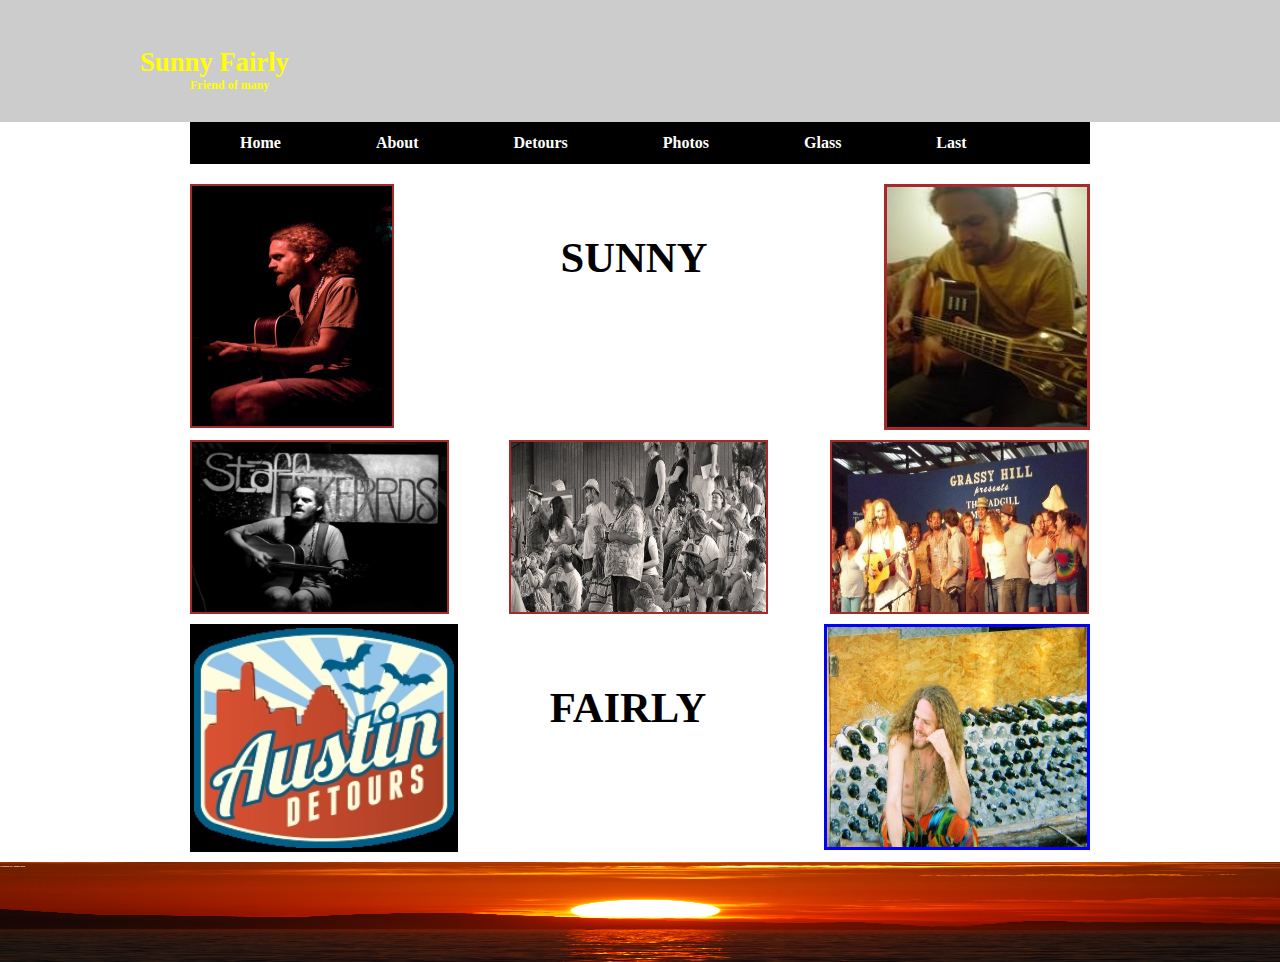
<file: index.html>
<html>
<head>
	<title>Sunny Fairly</title>
	<link rel="stylesheet" type="text/css" href="images.css">
	<link rel="stylesheet" type="text/css" href="body.css">
</head>
<body>

<!-- ref- body.css -->
<header class="header">
<p><dt><b>Sunny Fairly<b></dt><definition class="def"><b>Friend of many</b></definition></p>
</header>


<div class="meat">
  <!-- Row of buttons to navigate pages, ref- body.css -->
  <div class="boxrow">
          <a href="index.html" class="button2">Home</a>
          <a href="about.html" class="button2">About</a>
          <a href="detours.html" class="button2">Detours</a>
          <a href="pictures.html" class="button2">Photos</a>
          <a href="glass.html" class="button2">Glass</a>
          <a href="index.html"class="button2 last">Last</a>
  </div>        

  
  <!-- Inserting image left of text. ref- images.css -->
  <div><img src="images/faceleft.jpg"class="sunnyleft1"></div>
  <div class="h1"><h1>SUNNY</h1></div>
  <!-- Inserting image right of text. ref- images.css -->
  <div><img src="images/oldguitar.jpg"alt="oldguitar"class="sunnyNAM1"></div>
    
<!--These are 3 pictures in boxes. Ref- body.css -->
<div class="meat">
  <div class="box1">
    <a href="https://www.youtube.com/watch?v=_92PwUvXtXo" target="_blank"></a>
  </div>

  <div class="box2"> 
    <a href="https://www.youtube.com/watch?v=yS9d6Z7nZJM" target="_blank"></a>
  </div>

  <div class="box3">	
    </div>
</div>

<!-- This is just filler text to give more room to play with. ref- body.css -->
  <div><a href="http://www.austindetours.com"><img src="images/ADlogo.jpg"class="ADlogo1"alt="Austin Detours"></a></div>
  <div class="h1-2"><h1>FAIRLY</h1></div>
  <div><img src="images/Sunny1.jpg"class="sunnybottles1"></div>


</div>

<!-- ref- body.css -->
<footer class="footer">
	<p>Created by: Boba Fett</p>
</footer>
</body>
</html>
</file>
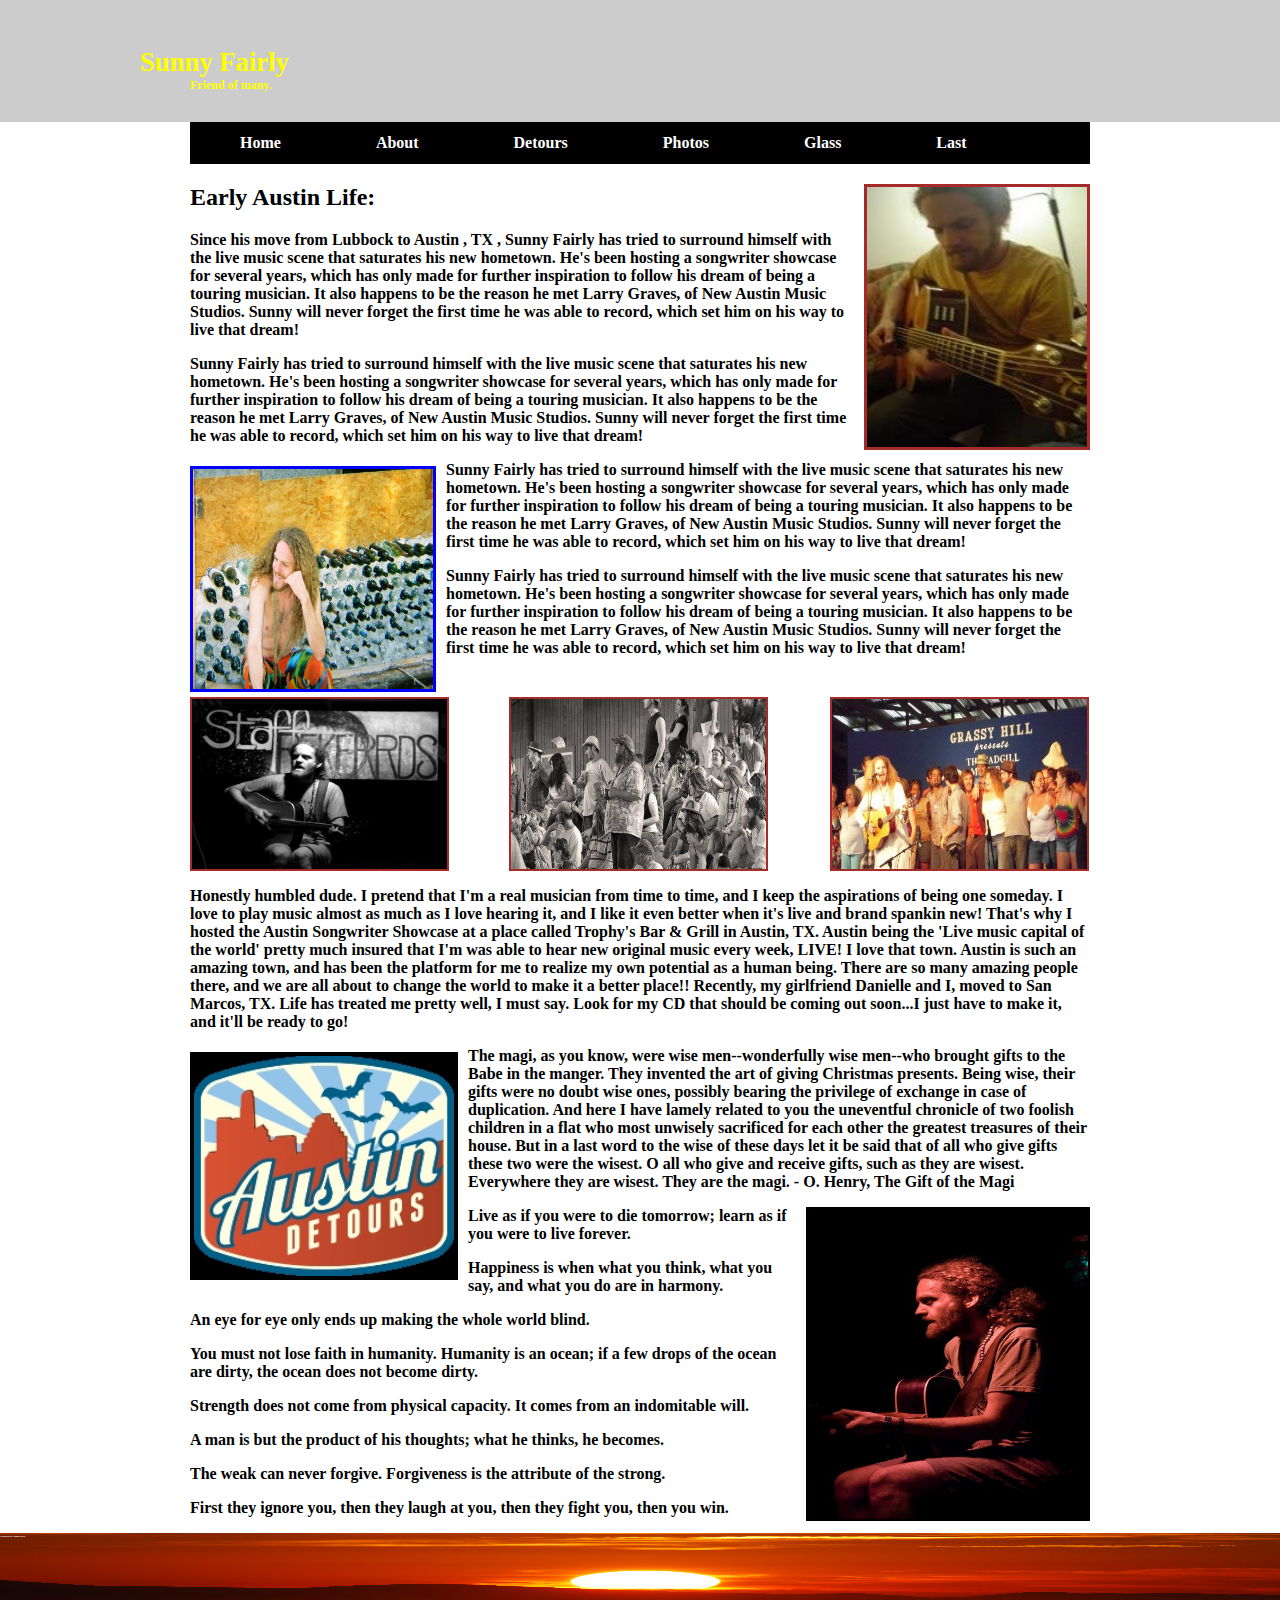
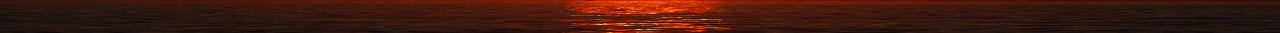
<file: about.html>
<html>
<head>
	<title>Bio: Sunny Fairly</title>
	<link rel="stylesheet" type="text/css" href="images.css">
	<link rel="stylesheet" type="text/css" href="body.css">
</head>
<body>

<!-- ref- body.css -->
<header class="header">
    <p><dt><b>Sunny Fairly<b></dt><definition class="def"><b>Friend of many.</b></definition></p>
</header>

<div class="meat">

  <!-- Row of buttons to navigate pages, ref- body.css -->
  <div class="boxrow">
          <a href="index.html" class="button2">Home</a>
          <a href="about.html" class="button2">About</a>
          <a href="detours.html" class="button2">Detours</a>
          <a href="pictures.html" class="button2">Photos</a>
          <a href="glass.html" class="button2">Glass</a>
          <a href="index.html"class="button2 last">Last</a>
  </div>        


  <!-- Inserting image right of text. ref- images.css -->
  <div><img src="images/oldguitar.jpg"alt="oldguitar"class="sunnyNAM"></div>
  
  <p><h2> Early Austin Life:</h2>

   Since his move from Lubbock to Austin , TX , Sunny Fairly has tried to surround himself with the live music scene that saturates his new hometown. He's been hosting a songwriter showcase for several years, which has only made for further inspiration to follow his dream of being a touring musician. It also happens to be the reason he met Larry Graves, of New Austin Music Studios. Sunny will never forget the first time he was able to record, which set him on his way to live that dream!<p>

  <p>Sunny Fairly has tried to surround himself with the live music scene that saturates his new hometown. He's been hosting a songwriter showcase for several years, which has only made for further inspiration to follow his dream of being a touring musician. It also happens to be the reason he met Larry Graves, of New Austin Music Studios. Sunny will never forget the first time he was able to record, which set him on his way to live that dream! </p>

<!-- Inserting image left of text. ref- images.css -->
  <div><img src="images/Sunny1.jpg"class="sunnybottles"></div>

  <p>Sunny Fairly has tried to surround himself with the live music scene that saturates his new hometown. He's been hosting a songwriter showcase for several years, which has only made for further inspiration to follow his dream of being a touring musician. It also happens to be the reason he met Larry Graves, of New Austin Music Studios. Sunny will never forget the first time he was able to record, which set him on his way to live that dream! </p>

  <p>Sunny Fairly has tried to surround himself with the live music scene that saturates his new hometown. He's been hosting a songwriter showcase for several years, which has only made for further inspiration to follow his dream of being a touring musician. It also happens to be the reason he met Larry Graves, of New Austin Music Studios. Sunny will never forget the first time he was able to record, which set him on his way to live that dream! </p>
</div>

<!--These are 3 pictures with links. I still need to point them to videos that aren't Boba Fett. Ref- body.css -->
<div class="meat">
  <div class="box1">
    <a href="https://www.youtube.com/watch?v=_92PwUvXtXo" target="_blank"></a>
  </div>

  <div class="box2"> 
    <a href="https://www.youtube.com/watch?v=yS9d6Z7nZJM" target="_blank"></a>
  </div>

  <div class="box3">	
    <a href="http://www.austindetours.com"target="_blank"></a>
  </div>
</div>

<!-- This is just filler text to give more room to play with. ref- body.css -->
<div class="meat">
  <p>Honestly humbled dude. I pretend that I'm a real musician from time to time, and I keep the aspirations of being one someday. I love to play music almost as much as I love hearing it, and I like it even better when it's live and brand spankin new! That's why I hosted the Austin Songwriter Showcase at a place called Trophy's Bar & Grill in Austin, TX. Austin being the 'Live music capital of the world' pretty much insured that I'm was able to hear new original music every week, LIVE! I love that town.

  Austin is such an amazing town, and has been the platform for me to realize my own potential as a human being. There are so many amazing people there, and we are all about to change the world to make it a better place!!

  Recently, my girlfriend Danielle and I, moved to San Marcos, TX. Life has treated me pretty well, I must say.

  Look for my CD that should be coming out soon...I just have to make it, and it'll be ready to go!</p>

  <div><a href="http://www.austindetours.com"><img src="images/ADlogo.jpg"class="ADlogo"alt="Austin Detours"></a></div>
 
  <p>The magi, as you know, were wise men--wonderfully wise men--who brought gifts to the Babe in the manger. They invented the art of giving Christmas presents. Being wise, their gifts were no doubt wise ones, possibly bearing the privilege of exchange in case of duplication. And here I have lamely related to you the uneventful chronicle of two foolish children in a flat who most unwisely sacrificed for each other the greatest treasures of their house. But in a last word to the wise of these days let it be said that of all who give gifts these two were the wisest. O all who give and receive gifts, such as they are wisest. Everywhere they are wisest. They are the magi.   - O. Henry, The Gift of the Magi </p>

  <div><img src="images/faceleft.jpg"class="sunnyleft"></div>
 
  <p>Live as if you were to die tomorrow; learn as if you were to live forever.</p>
  <p>Happiness is when what you think, what you say, and what you do are in harmony.</p>
  <p>An eye for eye only ends up making the whole world blind.</p>
  <p>You must not lose faith in humanity. Humanity is an ocean; if a few drops of the ocean are dirty, the ocean does not become dirty.</p>
  <p>Strength does not come from physical capacity. It comes from an indomitable will.</p>
  <p>A man is but the product of his thoughts; what he thinks, he becomes.</p>
  <P>The weak can never forgive. Forgiveness is the attribute of the strong.</P>
  <p>First they ignore you, then they laugh at you, then they fight you, then you win.</p>

</div>

<!-- ref- body.css -->
<footer class="footer">
	<p class="footbutton">Created by: Boba Fett</p>
</footer>
</body>
</html>
</file>
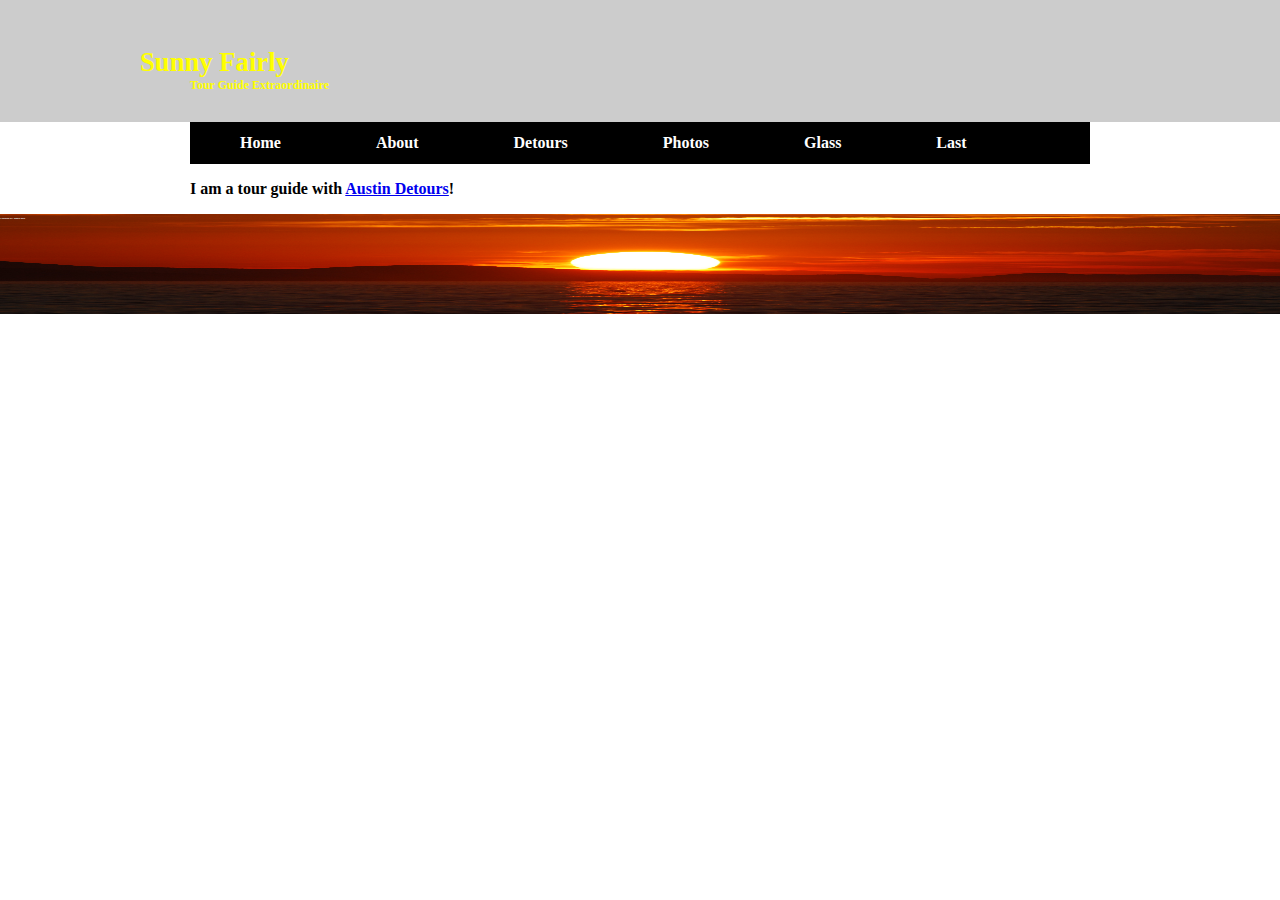
<file: detours.html>
<html>
<head>
	<title>Sunny The Tour Guide</title>
	<link rel="stylesheet" type="text/css" href="images.css">
	<link rel="stylesheet" type="text/css" href="body.css">
</head>
<body>

<!-- ref- body.css -->
<header class="header">
<p><dt><b>Sunny Fairly<b></dt><definition class="def"><b>Tour Guide Extraordinaire</b></definition></p>
</header>

<div class="meat">

    <!-- Row of buttons to navigate pages, ref- body.css -->
    <div class="boxrow">
            <a href="index.html" class="button2">Home</a>
            <a href="about.html" class="button2">About</a>
            <a href="detours.html" class="button2">Detours</a>
            <a href="pictures.html" class="button2">Photos</a>
            <a href="glass.html" class="button2">Glass</a>
            <a href="index.html"class="button2 last">Last</a>
    </div>


    <p>I am a tour guide with <a href="austindetours.com"><strong>Austin Detours</strong></a>!</p>
</div>

<!-- ref- body.css -->
<footer class="footer">
	<p>Created by: Boba Fett</p>
</footer>
</body>
</html>
</file>
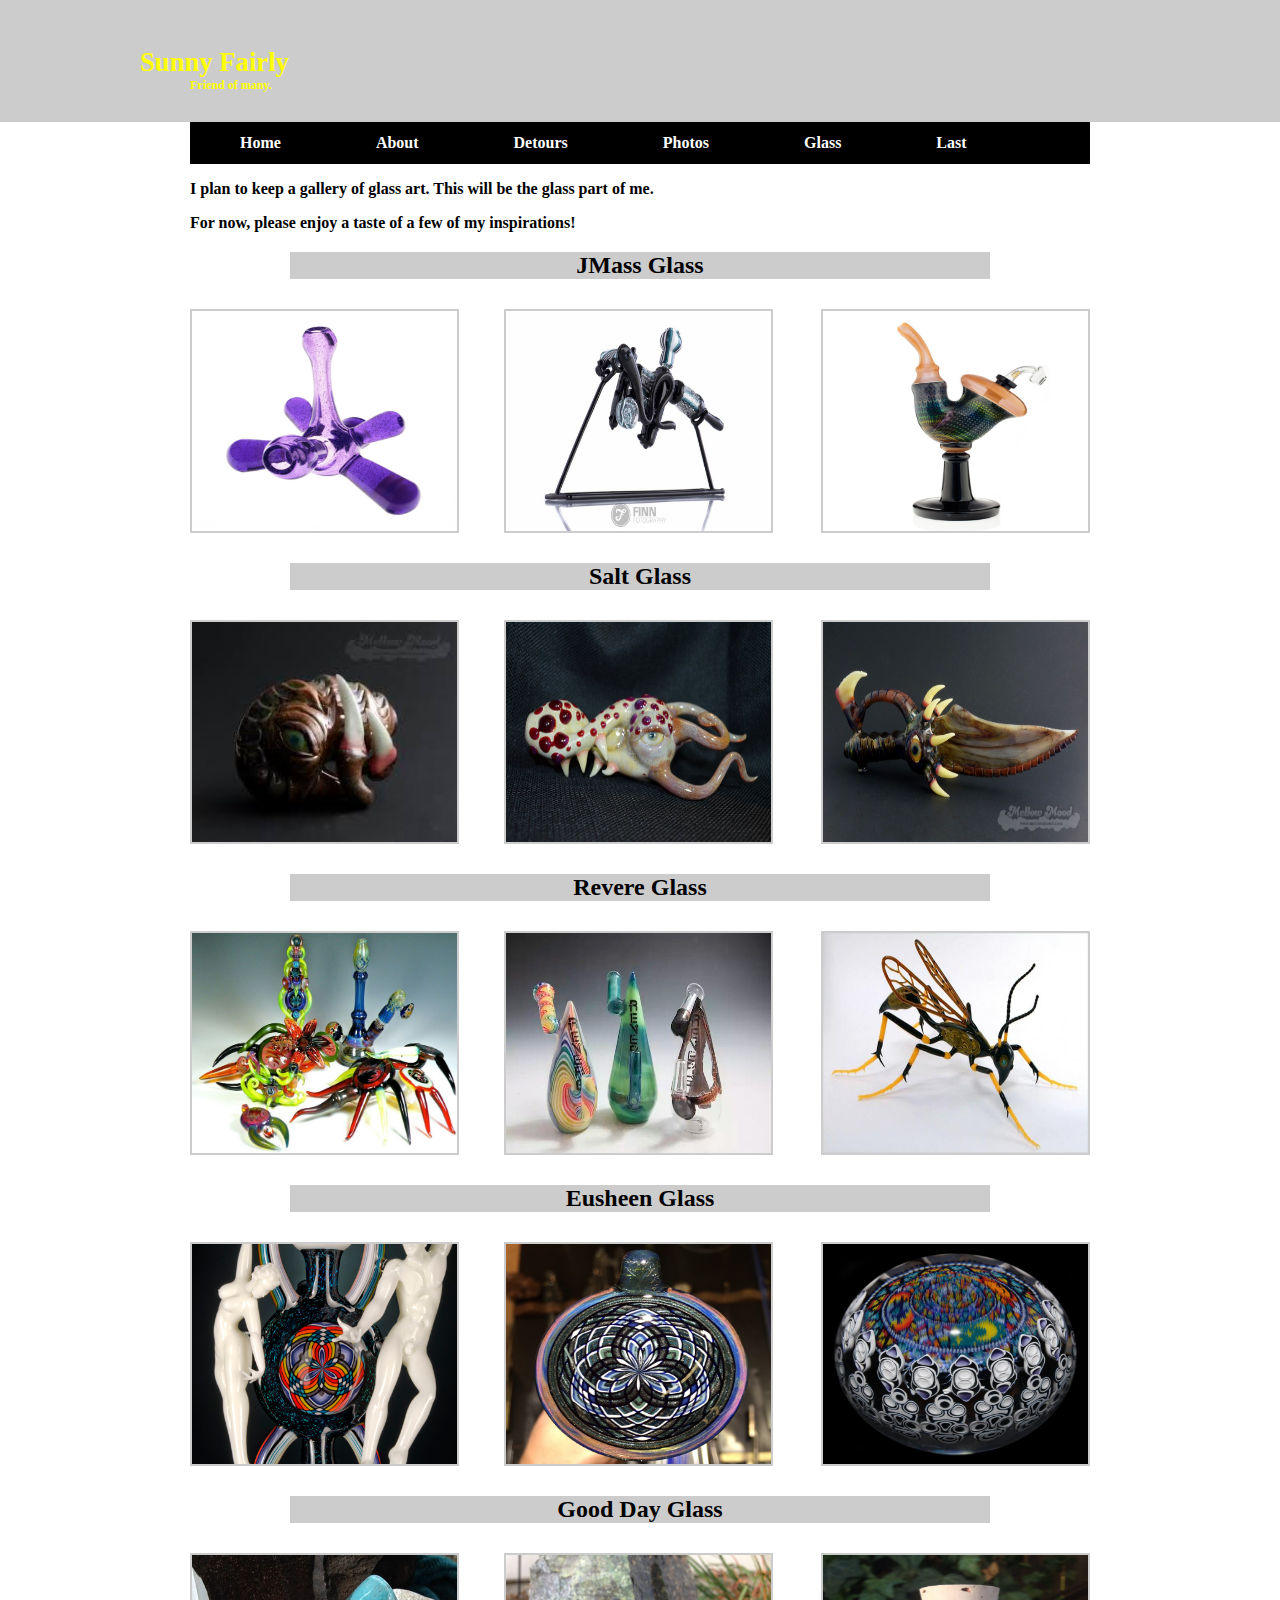
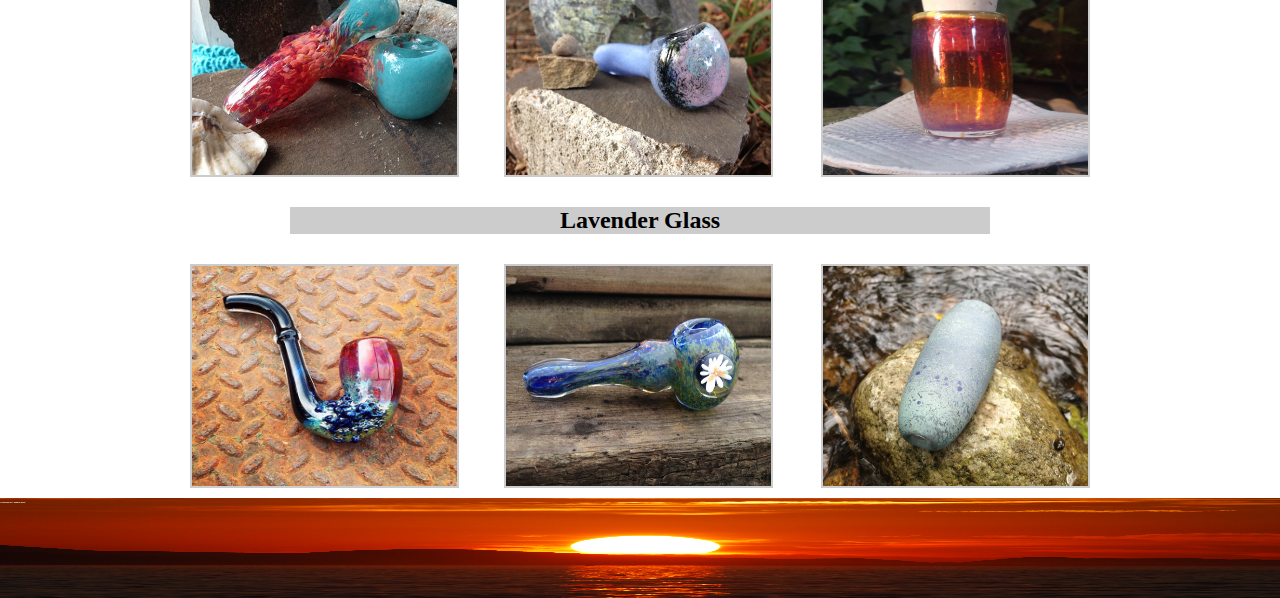
<file: glass.html>
<html>
<head>
	<title>Glass</title>
	<link rel="stylesheet" type="text/css" href="body.css">
	<link rel="stylesheet" type="text/css" href="images.css">
</head>

<body>

	<!-- ref- body.css -->
	<header class="header">
		<p><dt><b>Sunny Fairly<b></dt><definition class="def"><b>Friend of many.</b></definition></p>
	</header>

	<div class="meat">

		<!-- Bar with buttons, ref- body.css -->
		<div class="boxrow">
	        <a href="index.html" class="button2">Home</a>
	        <a href="about.html" class="button2">About</a>
	        <a href="detours.html" class="button2">Detours</a>
	        <a href="pictures.html" class="button2">Photos</a>
	        <a href="glass.html" class="button2">Glass</a>
	        <a href="index.html"class="button2 last">Last</a>
		</div>          

		<!-- Gallery of images, ref- images.css -->
		
		<p>I plan to keep a gallery of glass art. This will be the glass part of me.</p>
		<p>For now, please enjoy a taste of a few of my inspirations!</p>
		
		<!-- Gallery of images, ref- images.css -->
		<div>	
			<h2 class="h2">JMass Glass</h2>
			<a href="http://dankgeek.com/collections/jmass-glass"><img src="images/glass/jaymass.jpg"class="picsrow1"></a>
			<a href="https://www.facebook.com/jmassglass/"><img src="images/glass/jmass2.jpg"class="picsrow2"></a>
			<a href="http://ballersectionglass.com/jmass-what/"><img src="images/glass/jmass3.jpg"class="picsrow3"></a>
		</div>
		<div class="meat">
			<h2 class="h2">Salt Glass</h2>
			<a href="http://saltglass.com/"><img src="images/glass/salteyeknife.jpeg"class="picsrow1"></a>
			<a href="https://instagram.com/saltglass/?hl=en"><img src="images/glass/saltopus.jpg"class="picsrow2"></a>
			<a href="https://www.facebook.com/Saltglass/"><img src="images/glass/saltknife.jpg"class="picsrow3"></a>
		</div>
		<div class="meat">
			<h2 class="h2">Revere Glass</h2>
			<a href="http://revereglass.com/"> <img src="images/glass/reverestuff.jpg"class="picsrow1"></a>
			<a href="https://www.youtube.com/user/revereglass"> <img src="images/glass/reverebongs.jpg"class="picsrow2"></a>
			<a href="https://www.facebook.com/revereglass/"> <img src="images/glass/reverewasp.jpg"class="picsrow3"></a>
		</div>
		<div class="meat">
			<h2 class="h2">Eusheen Glass</h2>
			<a href="https://www.facebook.com/eusheen"> <img src="images/glass/sheennaked.jpg"class="picsrow1"></a>
			<a href="https://www.facebook.com/eusheen/photos"> <img src="images/glass/sheenfilla.jpg"class="picsrow2"></a>
			<a href="https://www.facebook.com/eusheen/about"> <img src="images/glass/sheenball.jpg"class="picsrow3"></a>
		</div>		
		<div class="meat">
			<h2 class="h2">Good Day Glass</h2>
			<a href="https://www.etsy.com/shop/GoodDayGlass/"> <img src="images/glass/tammycouple.jpg"class="picsrow1"></a>
			<a href="https://www.etsy.com/shop/GoodDayGlass/about"> <img src="images/glass/tammy2.jpg"class="picsrow2"></a>
			<a href="https://www.etsy.com/shop/GoodDayGlass/"> <img src="images/glass/tammystash.jpg"class="picsrow3"></a>
		</div>	
		<div class="meat">
			<h2 class="h2">Lavender Glass</h2>
			<a href="https://www.etsy.com/shop/LavenderGlassWorks/"> <img src="images/glass/Travissherlock.jpg"class="picsrow1"></a>
			<a href="https://www.etsy.com/shop/LavenderGlassWorks/about"> <img src="images/glass/Travisflower.jpg"class="picsrow2"></a>
			<a href="https://www.etsy.com/shop/LavenderGlassWorks/"> <img src="images/glass/Travischillum.jpg"class="picsrow3"></a>
		</div>
	</div>

	<!-- ref- body.css -->
	<footer class="footer">
		<p class="footbutton">Created by: Boba Fett</p>
	</footer>
</body>
</html>
</file>
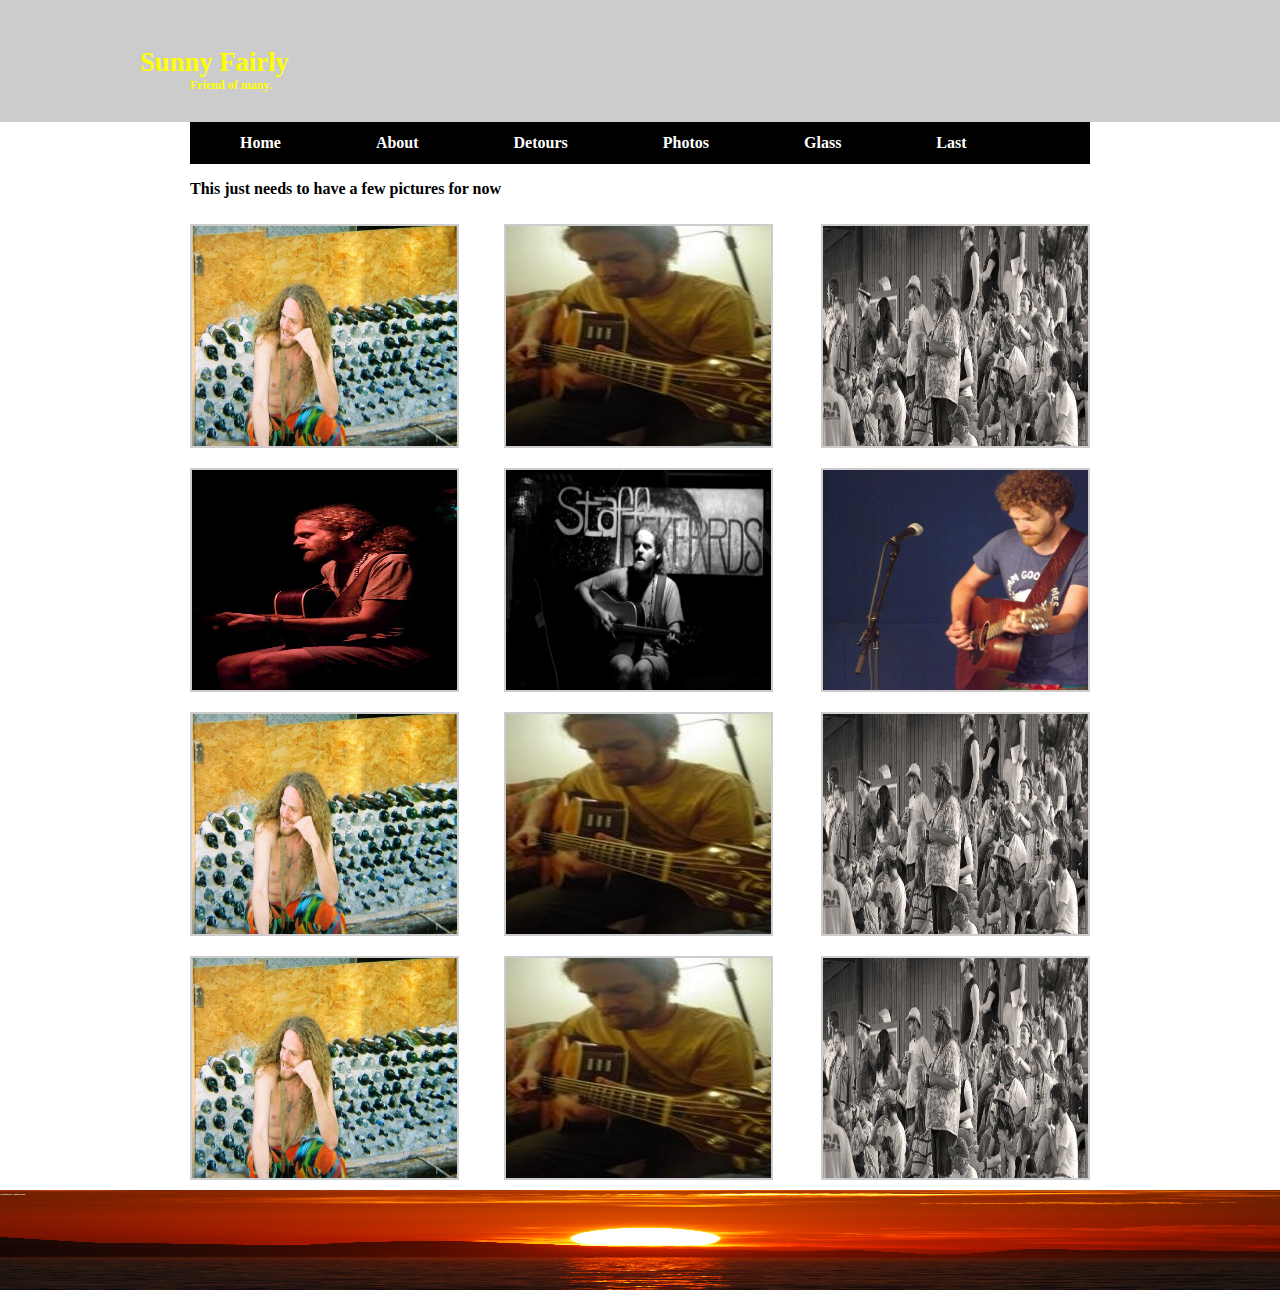
<file: pictures.html>
<html>
<head>
	<title>Photos of Sunny</title>
	<link rel="stylesheet" type="text/css" href="body.css">
	<link rel="stylesheet" type="text/css" href="images.css">
</head>
<body>

<!-- ref- body.css -->
<header class="header">
<p><dt><b>Sunny Fairly<b></dt><definition class="def"><b>Friend of many.</b></definition></p>
</header>

<div class="meat">

	<!-- Bar with buttons, ref- body.css -->
	<div class="boxrow">
	        <a href="index.html" class="button2">Home</a>
	        <a href="about.html" class="button2">About</a>
	        <a href="detours.html" class="button2">Detours</a>
	        <a href="pictures.html" class="button2">Photos</a>
	        <a href="glass.html" class="button2">Glass</a>
	        <a href="index.html"class="button2 last">Last</a>
	</div>        

	<!-- Gallery of images, ref- images.css -->

	<p>This just needs to have a few pictures for now</p>
		<img src="images/Sunny1.jpg"class="picsrow1">
		<img src="images/oldguitar.jpg"class="picsrow2">
		<img src="images/Blackandwhitegroup.jpg"class="picsrow3">
	</div>
	<div class="meat">
		<img src="images/faceleft.jpg"class="picsrow1">
		<img src="images/SunnyRekerrds.jpg"class="picsrow2">
		<img src="images/threadgillstage.jpg"class="picsrow3">
	</div>
	<div class="meat">
		<img src="images/Sunny1.jpg"class="picsrow1">
		<img src="images/oldguitar.jpg"class="picsrow2">
		<img src="images/Blackandwhitegroup.jpg"class="picsrow3">
	</div>
	<div class="meat">
		<img src="images/Sunny1.jpg"class="picsrow1">
		<img src="images/oldguitar.jpg"class="picsrow2">
		<img src="images/Blackandwhitegroup.jpg"class="picsrow3">
	</div>

	<!-- ref- body.css -->
	<footer class="footer">
		<p class="footbutton">Created by: Boba Fett</p>
	</footer>
</body>
</html>
</file>
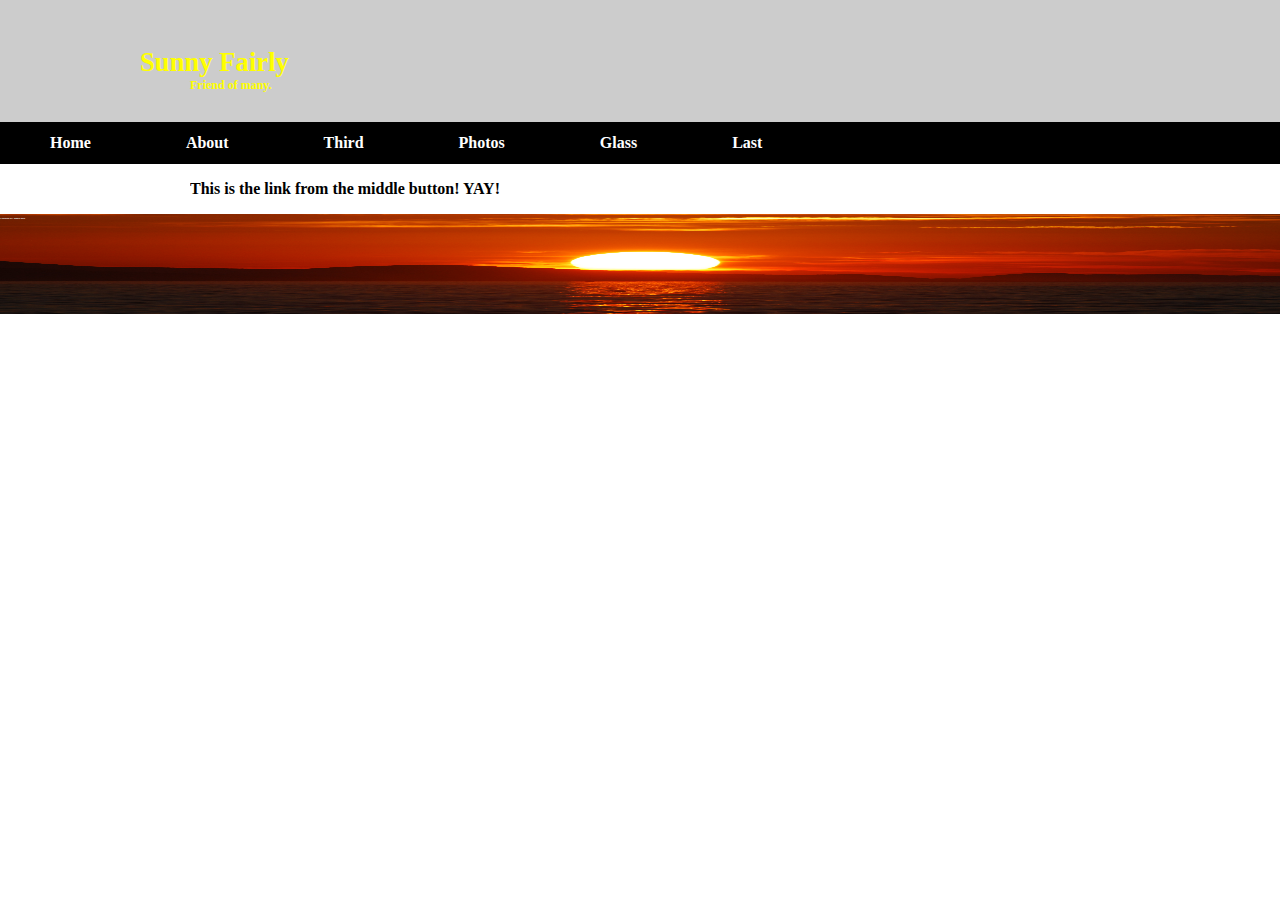
<file: Third.html>
<html>
<head>
	<title>Sunny Fairly</title>
	<link rel="stylesheet" type="text/css" href="images.css">
	<link rel="stylesheet" type="text/css" href="body.css">
</head>
<body>

<!-- ref- body.css -->
<header class="header">
<p><dt><b>Sunny Fairly<b></dt><definition class="def"><b>Friend of many.</b></definition></p>
</header>


<!-- Row of buttons to navigate pages, ref- body.css -->
<div class="boxrow">
        <a href="index.html" class="button2">Home</a>
        <a href="about.html" class="button2">About</a>
        <a href="Third.html" class="button2">Third</a>
        <a href="pictures.html" class="button2">Photos</a>
        <a href="glass.html" class="button2">Glass</a>
        <a href="index.html"class="button2 last">Last</a>
</div>

<div class="meat">
  <p>This is the link from the middle button! YAY!</p>
</div>

<!-- ref- body.css -->
<footer class="footer">
	<p>Created by: Boba Fett</p>
</footer>
</body>
</html>
</file>
<file: images.css>
/* This CSS is for all picture positioning on all pages*/

/* Main Page: */
      .sunnyleft1 {
        border: 2px solid #A52A2A;
        height: 240px;
        width: 200px;
        margin: 20px 30px 0px 0px;
        float: left;
        overflow: auto;
      }
          .sunnyleft1:hover {
            border: 2px solid red;
          }

      .sunnyNAM1 {
        border: 3px solid #A52A2A;
        height: 240px;
        width: 200px;
        margin: 20px 0px 10px 30px;
        float: right;
        overflow: auto;
      }

      .ADlogo1 {
        border: 4px solid black;
        height: 220px;
        width: 260px;
        margin: 10px 20px 10px 0;
        float: left;
        overflow: auto;
      }
          .ADlogo1:hover {
            border: 4px solid white;
          }

      .sunnybottles1 {
        border: 3px solid #0000FF;
        height: 220px;
        width: 260px;
        margin: 10px 0px 5px 0;
        float: right;
        overflow: auto;
      }



/* About Page: */
      .sunnyNAM {
        border: 3px solid #A52A2A;
        height: 260px;
        width: 220px;
        margin: 20px 0px 5px 10px;
        float: right;
        overflow: auto;
      }
      .sunnybottles {
        border: 3px solid #0000FF;
        height: 220px;
        width: 240px;
        margin: 5px 10px 5px 0;
        float: left;
        overflow: auto;
      }
      .ADlogo {
        border: 4px solid black;
        height: 220px;
        width: 260px;
        margin: 5px 10px 5px 0;
        float: left;
        overflow: auto;
      }
      .sunnyleft {
        border: 2px solid black;
        height: 310px;
        width: 280px;
        margin: 0px 0px 0px 10px;
        float: right;
        overflow: auto;
      }



/* Glass Page: */
      .picsrow1 {
        height: 220px;
        width: 265px;
        margin: 10px 0;
        border: 2px solid #CCCCCC;
        background-color: #EFEFEF;
        padding: 0px;
        overflow: auto;
        float: left;
      }

      .picsrow2{
        height: 220px;
        width: 265px;
        margin: 10px 45px;
        border: 2px solid #CCCCCC;
        background-color: #EFEFEF;
        padding: 0px;
        overflow: auto;
        float: left;
      }

      .picsrow3 {
        height: 220px;
        width: 265px;
        margin: 10px 0;
        border: 2px solid #CCCCCC;
        background-color: #EFEFEF;
        padding: 0px;
        overflow: auto;
        float: right;
      }

      .h2 {
      	text-align: center;
      	margin: 20px 100px;
      	background-color: #CCCCCC;
      }
</file>
<file: body.css>
/*Header only*/
    .header {
        background-image: url('http://blogs.channel4.com/liam-dutton-on-weather/wp-content/uploads/sites/27/2015/05/sun_sky_g_wp.jpg');
        background-repeat: no-repeat;
        background-attachment: inherit;
        background-position: center;
        background-size: 100% 200px;
        background-color: #CCCCCC;
      border-bottom: 3px;
      border-color: #0000FF;
      height: 100px;
      padding: 20px 0 2px 140px;
      font-size: 20pt;
      color: yellow;
      float: bottom;
    }
    .def{
      padding-left: 50px;
      font-size: 12px;
    }



/*Body Text and Boxes*/
    body{
      width: 100%;
      height: 100%;
      max-height: 100%;
      border: 0;
      margin: 0;
      padding: 0;
    }
    .h1 {
      text-align: center;
      height: 120px;
      width: 320px;
      margin: 10px 40px;
      padding: 30px 10px 10px 10px;
      float: left;
      overflow: auto;
      font-size: 16pt;
    }

    .h1-2 {
      text-align: center;
      height: 120px;
      width: 220px;
      margin: 10px 0px 10px 10px;
      padding: 30px 30px 10px 30px;
      float: left;
      overflow: auto;
      font-size: 16pt;
    }

    /*Row of Buttons*/
      .boxrow {
        width: 100%;
        background-color: black;
        color: white;
        overflow: auto;

    }
      .meat{
      	width: 900px;
      	margin: auto;
        padding: 0;
        font-size: 12pt;
        overflow: auto;
    }


/*These are the buttons for the menu row*/
      a.button2 {
        margin: 12px 45px 12px 50px;
        background-color: transparent;
        border: 3px white;
        color: white;
        font-weight: bold;
        text-decoration: none;
        float: left;
      }
      a.button2.last {
        margin-right: 45px;
        float: left;
      }

      /*Hover over menu*/
      .button2:hover {
        margin: 9px 42px 9px 47px;
        border: 3px solid yellow;
        background-color: blue;
        color: yellow;
      }

/*some pics of mine*/
    .box1 {
        background-image: url('images/SunnyRekerrds.jpg');
        background-repeat: no-repeat;
        background-attachment: inherit;
        background-position: right;
        background-size: 300px 175px;
      color: yellow;
      height: 120px;
      width: 205px;
      margin: 0 25px 0 0;
      border: 2px solid #A52A2A;
      background-color: #EFEFEF;
      padding: 25px;
      font-size: 12pt;
      overflow: auto;
      float: left;
      }

    .box2 {
        background-image: url('images/Blackandwhitegroup.jpg');
        background-repeat: no-repeat;
        background-attachment: inherit;
        background-position: center;
        background-size: 300px 175px;
        color: blue;
      height: 120px;
      width: 205px;
      margin: 0 35px 0 ;
      border: 2px solid #A52A2A;
      background-color: #EFEFEF;
      padding: 25px;
      font-size: 8pt;
      overflow: auto;
      float: left;
    }
      
    .box3 {
        background-image: url('images/staffconcert.jpg');
        background-repeat: no-repeat;
        background-attachment: inherit;
        background-position: right;
        background-size: 300px 175px;
      color: red;  
      height: 120px;
      width: 205px;
      margin-top: 0;
      margin-left: 27px; 
      margin-right: 0px;
      border: 2px solid #A52A2A;
      padding: 25px;
      font-size: 8pt;
      overflow: auto;
      float: left;
    }



/*Footer Only*/
      footer {
        margin: 0px;
        border: 0px;
        padding: 0px;
      }
      .footer {
          background-image: url('images/sunset.jpg');
          background-repeat: no-repeat;
          background-attachment: inherit;
          background-position: center;
          background-size: 100% 150px;
          background-color: #CCCCCC;
          height: 100px;
          width: 100%;
          color: white;
        margin: 0px;
        font-size: 2pt;
        float: right;
        overflow: auto;
      }
</file>
